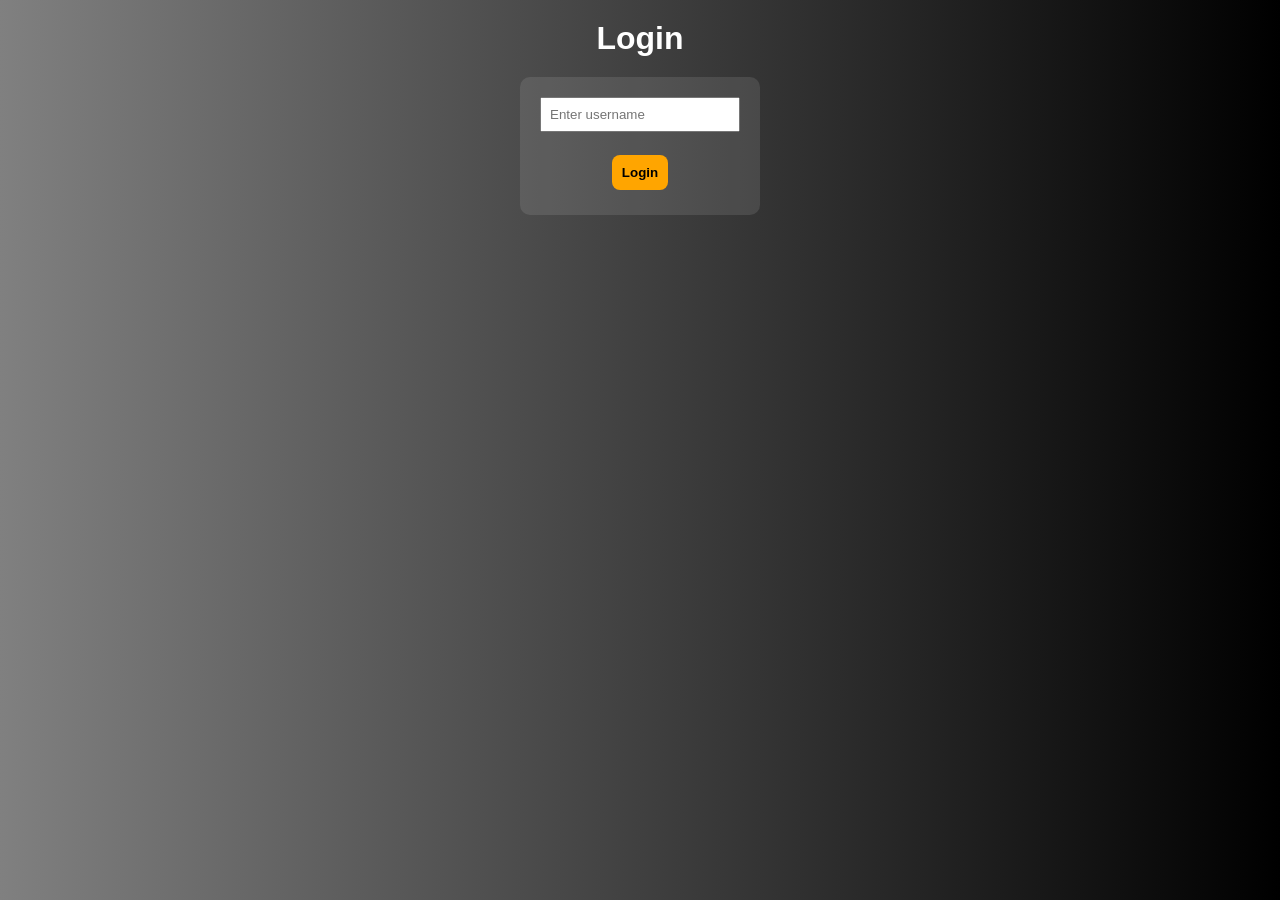
<file: index.html>
<!DOCTYPE html>
<html>
<head>
    <title>Dashboard</title>
    <link rel="stylesheet" href="styles.css">
</head>

<body onload="initApp()">

<h1>Dashboard</h1>
<h2 id="welcome"></h2>
 
<nav>
    <a href="calculator.html"><button>Basic</button></a>
    <a href="advanced.html"><button>Advanced</button></a>
    <a href="history.html"><button>History</button></a>
</nav>

<br>

<button onclick="toggleTheme()">Toggle Theme</button>
<button onclick="logout()">Logout</button>

<script src="script.js"></script>
</body>
</html>
</file>
<file: styles.css>
* {
    margin: 0;
    padding: 0;
    box-sizing: border-box;
    font-family: Arial;
}

body {
    background: linear-gradient(to right, grey, black);
    color: white;
    text-align: center;
    padding: 20px;
}

body.light {
    background: #f5f5f5;
    color: black;
}

h1 {
    margin-bottom: 20px;
}

nav {
    margin-bottom: 20px;
}

button {
    padding: 10px;
    margin: 5px;
    border: none;
    border-radius: 8px;
    background: orange;
    color: black;
    font-weight: bolder;
    cursor: pointer;
}

button :hover {
    background-color: black;
    color: white;
    font-weight: bolder;
}

form {
    background: rgba(255,255,255,0.1);
    padding: 20px;
    border-radius: 10px;
    display: inline-block;
}

input {
    padding: 8px;
    width: 200px;
}

#result {
    margin-top: 20px;
}

li {
    background: rgba(255,255,255,0.1);
    margin: 5px;
    padding: 10px;
    list-style: none;
}

#chart div {
    display: inline-block;
    width: 40px;
    margin: 5px;
    background: orange;
}
</file>
